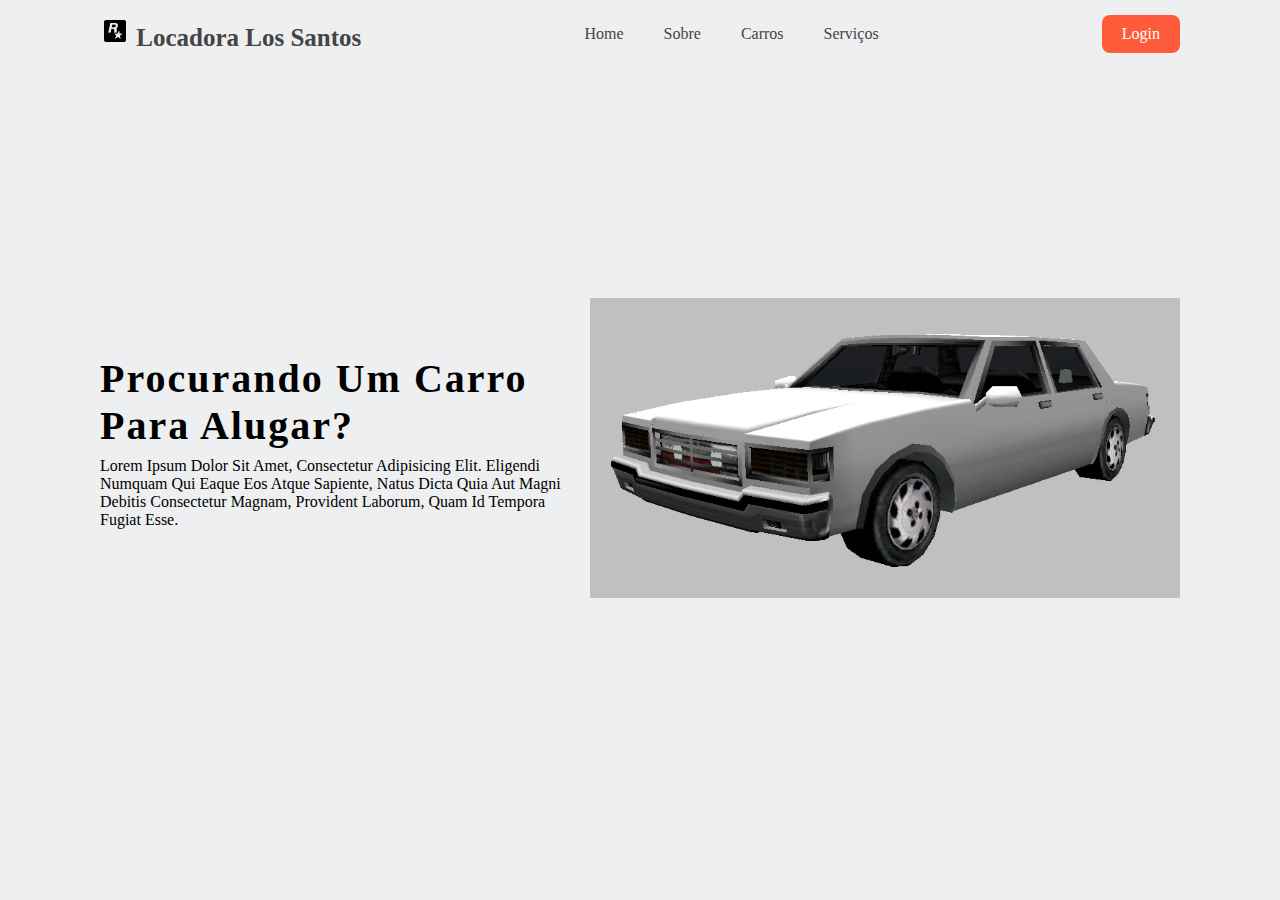
<file: Victor_Emcomp/CRUD/index.html>
<!DOCTYPE html>
<html lang="en">
<head>
    <meta charset="UTF-8">
    <meta http-equiv="X-UA-Compatible" content="IE=edge">
    <meta name="viewport" content="width=device-width, initial-scale=1.0">
    <title>Locadora Los Santos</title>
    <link rel="stylesheet" href="css/style.css">
</head>
<body>
    <header>
        <a href="#" class="logo">
            <img src="img/logo.png" alt="Logo da Locadora Los Santos">
            Locadora Los Santos
        </a>
        <ul class="navbar">
            <li><a href="#">Home</a></li>
            <li><a href="sobre.html">Sobre</a></li>
            <li><a href="#">Carros</a></li>
            <li><a href="#">Serviços</a></li>
        </ul>
        <a href="Login.html" class="login">Login</a>
    </header>
    
    <section class="home">
        <div class="text">
            <h1>Procurando um carro para alugar?</h1>
            <p>Lorem ipsum dolor sit amet, consectetur adipisicing elit. Eligendi numquam qui eaque
               eos atque sapiente, natus dicta quia aut magni debitis consectetur magnam, provident
               laborum, quam id tempora fugiat esse.</p>
        </div>
        <div class="image">
            <img src="img/gtaCar.png" alt="">
        </div>
    </section>
</body>
</html>
</file>
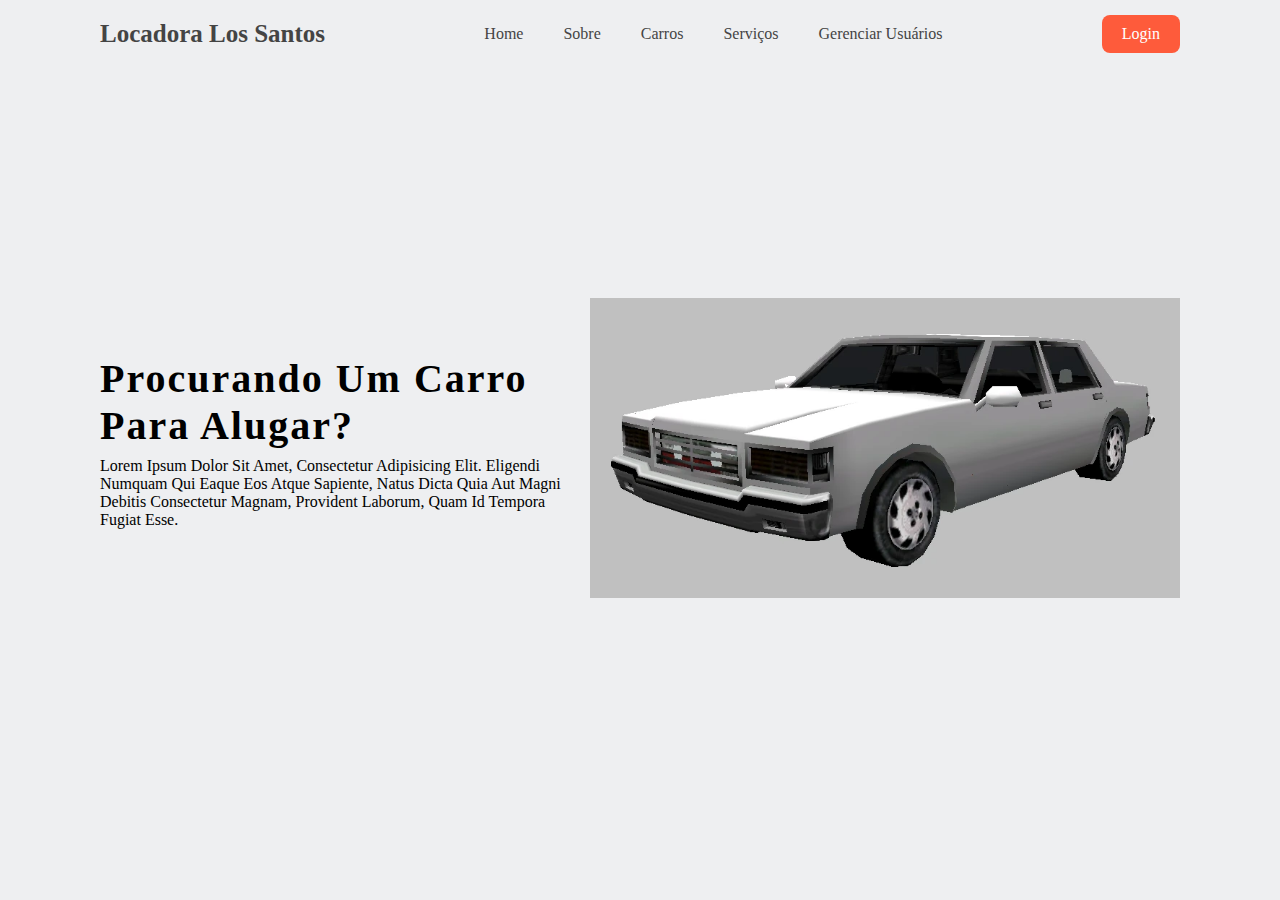
<file: Victor_Emcomp/CRUD/admin.html>
<!DOCTYPE html>
<html lang="en">
<head>
    <meta charset="UTF-8">
    <meta http-equiv="X-UA-Compatible" content="IE=edge">
    <meta name="viewport" content="width=device-width, initial-scale=1.0">
    <title>Locadora Los Santos</title>
    <link rel="stylesheet" href="css/style.css">
</head>
<body>
    <header>
        <a href="#" class="logo">Locadora Los Santos</a>
        <ul class="navbar">
            <li><a href="#">Home</a></li>
            <li><a href="sobre.html">Sobre</a></li>
            <li><a href="#">Carros</a></li>
            <li><a href="#">Serviços</a></li>
            <li><a href="CRUD.html">Gerenciar Usuários</a></li>
        </ul>
        <a href="Login.html" class="login">Login</a>
    </header>
    
    <section class="home">
        <div class="text">
            <h1>Procurando um carro para alugar?</h1>
            <p>Lorem ipsum dolor sit amet, consectetur adipisicing elit. Eligendi numquam qui eaque
               eos atque sapiente, natus dicta quia aut magni debitis consectetur magnam, provident
               laborum, quam id tempora fugiat esse.</p>
        </div>
        <div class="image">
            <img src="img/gtaCar.png" alt="">
        </div>
    </section>
</body>
</html>
</file>
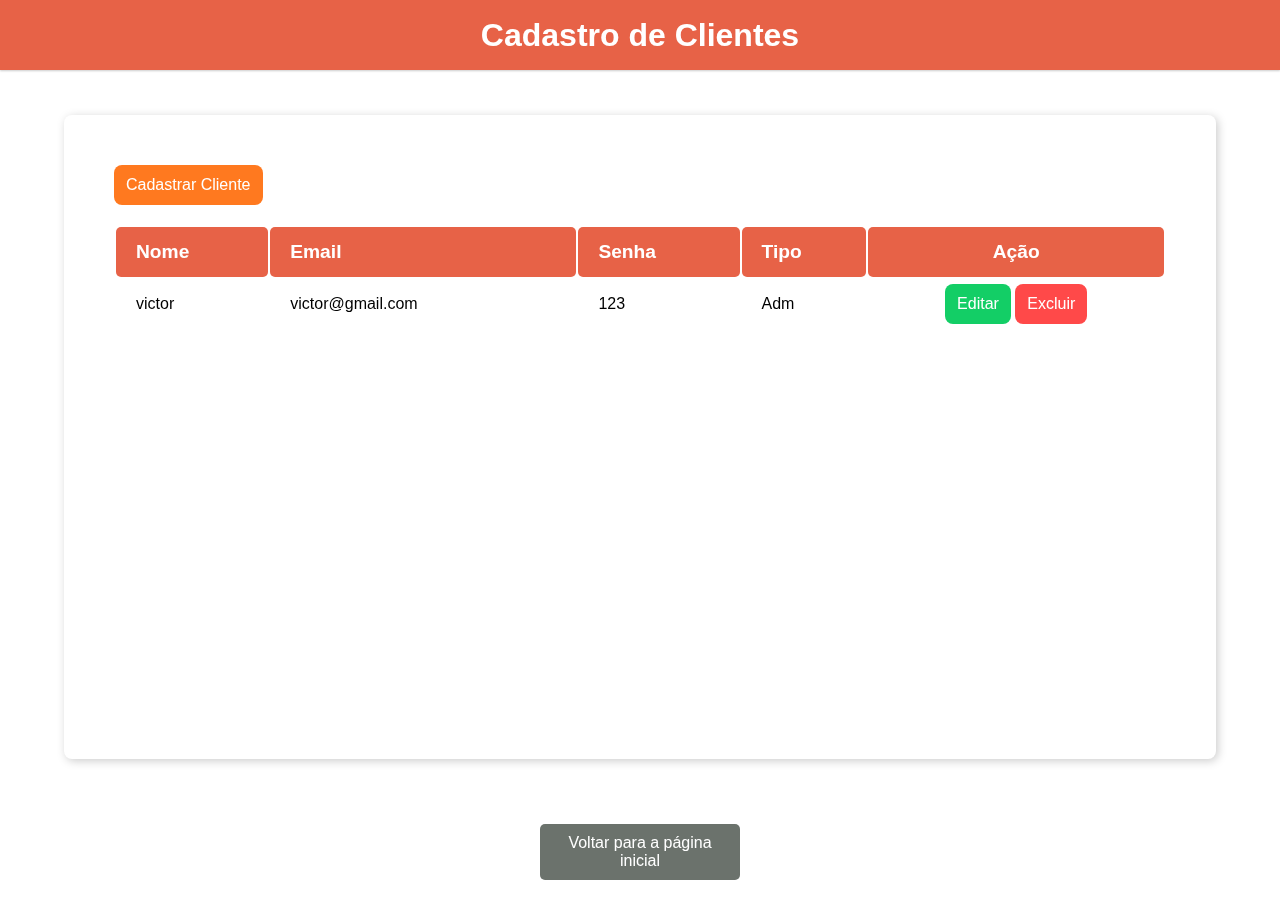
<file: Victor_Emcomp/CRUD/CRUD.html>
<!DOCTYPE html>
<html lang="pt-BR">

<head>
    <meta charset="UTF-8">
    <meta http-equiv="X-UA-Compatible" content="IE=edge">
    <meta name="viewport" content="width=device-width, initial-scale=1.0">
    <link rel="stylesheet" href="css/crud.css">
    <link rel="stylesheet" href="css/button.css">
    <link rel="stylesheet" href="css/records.css">
    <link rel="stylesheet" href="css/modal.css">
    <script src="js/CRUD.js" defer></script>
    <title>CRUD</title>
</head>

<body>
    <header>
        <h1 class="header-title">Cadastro de Clientes</h1>
    </header>
    <main>
        <button type="button" class="button blue mobile" id="cadastrarCliente">Cadastrar Cliente</button>
        <table id="tableClient" class="records">
            <thead>
                <tr>
                    <th>Nome</th>
                    <th>Email</th>
                    <th>Senha</th>
                    <th>Tipo</th>
                    <th>Ação</th>
                </tr>
            </thead>
            <tbody>

            </tbody>
        </table>
        <!-- MODAL APAGAR -->
        <div class="modal" id="modal2">
            <div class="modal-content">
                <header class="modal-header">
                    <h2>Excluir Cliente</h2>
                    <span class="modal-close" id="modalClose2">&#10006;</span>
                </header>
                <div id='avisoDelete'>
                    <!-- aviso de delete -->
                </div>
                <footer class="modal-footer">
                    <button id="apagar" class="button red">Apagar</button>
                    <button id="cancelar2" class="button blue">Cancelar</button>
                </footer>
            </div>
        </div>

        <!-- MODAL CRIAR E EDITAR -->
        <div class="modal" id="modal">
            <div class="modal-content">
                <header class="modal-header">
                    <h2>Novo Cliente</h2>
                    <span class="modal-close" id="modalClose">&#10006;</span>
                </header>
                <form id="form" class="modal-form">
                    <input type="text" id="nome" data-index="new" class="modal-field" placeholder="Nome do Cliente"
                        required>
                    <input type="email" id="email" class="modal-field" placeholder="Email do Cliente" required>
                    <input type="text" id="senha" class="modal-field" placeholder="Senha do Cliente" required>
                    <input type="text" id="tipo" class="modal-field" placeholder="Adm ou Cliente" required>
                </form>
                <footer class="modal-footer">
                    <button id="salvar" class="button green">Salvar</button>
                    <button id="cancelar" class="button blue">Cancelar</button>
                </footer>
            </div>
        </div>
    </main>
    <a href="index.html" class="custom-button">Voltar para a página inicial</a>
</body>
</html>
</file>
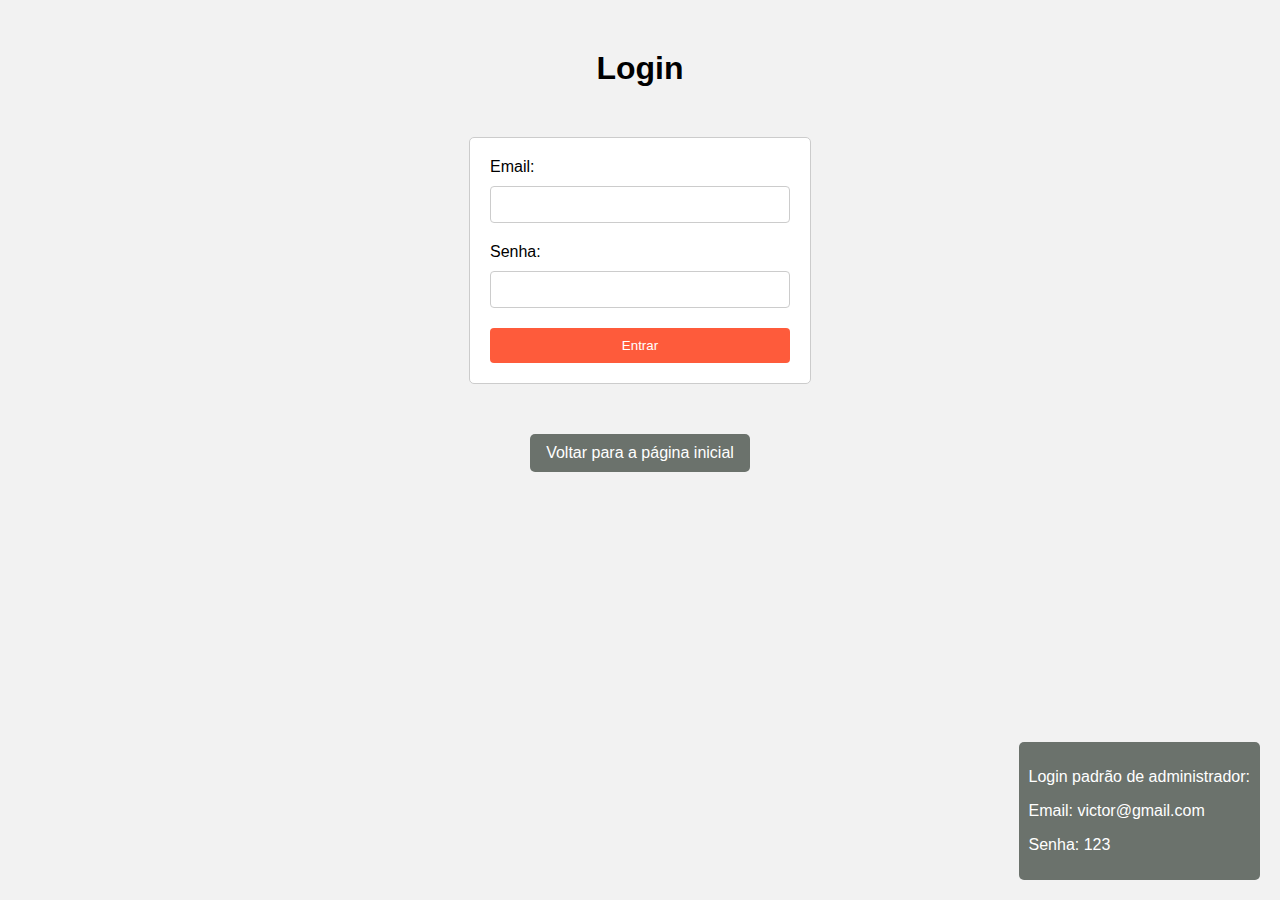
<file: Victor_Emcomp/CRUD/login.html>
<!DOCTYPE html>
<html>
<head>
    <title>Login</title>
    <link rel="stylesheet" href="css/login.css">
</head>
<body>
    <h1>Login</h1>
    <form id="loginForm">
        <label for="email">Email:</label>
        <input type="email" id="email" required>
        <br>
        <label for="senha">Senha:</label>
        <input type="password" id="senha" required>
        <br>
        <button type="submit">Entrar</button>
    </form>
    <a href="index.html" class="custom-button">Voltar para a página inicial</a>
    <div class="login-info">
        <p>Login padrão de administrador:</p>
        <p>Email: victor@gmail.com</p>
        <p>Senha: 123</p>
    </div>
    <script src="js/login.js" defer></script>
</body>
</html>
</file>
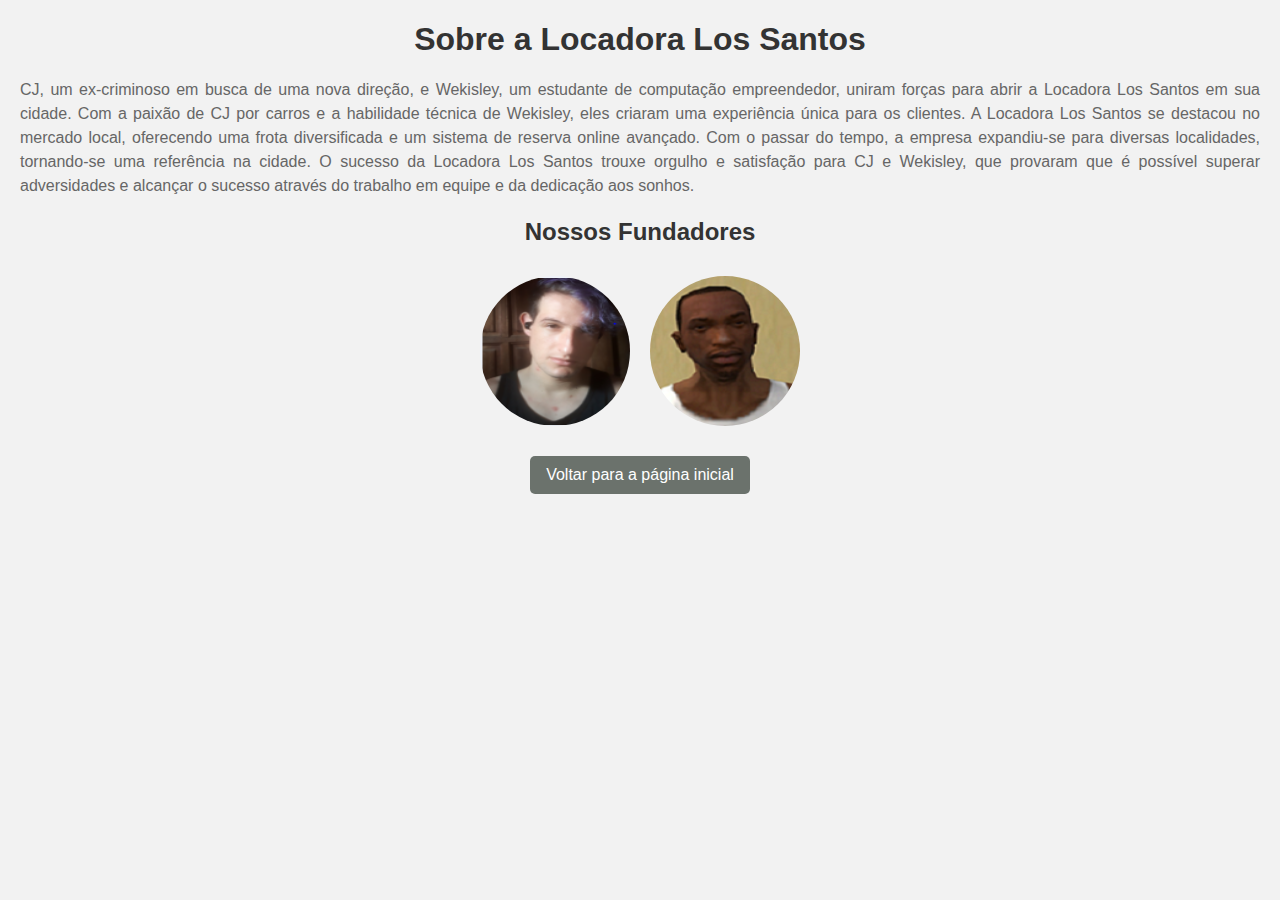
<file: Victor_Emcomp/CRUD/sobre.html>
<!DOCTYPE html>
<html>
<head>
    <title>Sobre</title>
    <link rel="stylesheet" href="css/sobre.css">
</head>
<body>
    <h1>Sobre a Locadora Los Santos</h1>
    <p>
        CJ, um ex-criminoso em busca de uma nova direção, e Wekisley, um estudante de computação empreendedor,
        uniram forças para abrir a Locadora Los Santos em sua cidade. Com a paixão de CJ por carros e a
        habilidade técnica de Wekisley, eles criaram uma experiência única para os clientes. A Locadora Los Santos
        se destacou no mercado local, oferecendo uma frota diversificada e um sistema de reserva online avançado.
        Com o passar do tempo, a empresa expandiu-se para diversas localidades, tornando-se uma referência na cidade.
        O sucesso da Locadora Los Santos trouxe orgulho e satisfação para CJ e Wekisley, que provaram que é possível
        superar adversidades e alcançar o sucesso através do trabalho em equipe e da dedicação aos sonhos.
    </p>

    <h2>Nossos Fundadores</h2>
    <div class="fundadores">
        <img src="img/Wekisley.PNG" alt="Foto de CJ">
        <img src="img/CJ.png" alt="Foto de Wekisley">
    </div>
    <a href="index.html" class="custom-button">Voltar para a página inicial</a>
</body>
</html>
</file>
<file: Victor_Emcomp/CRUD/css/style.css>
*{
 margin: 0;
 padding: 0;
 box-sizing: border-box;
 font-family: 'Libre Baskerville', serif;
 text-decoration: none;
 list-style: none;
 text-transform: capitalize;
}

body{
    scroll-padding-top: 2rem;
    scroll-behavior: smooth;
}

section {
    padding: 50px 100px;
}

header {
    position: fixed;
    width: 100%;
    top: 0;
    right: 0;
    z-index: 1000;
    display: flex;
    align-items: center;
    justify-content: space-between;
    background: #eeeff1;
    padding: 15px 100px;
}

.logo {
    color: #444;
    font-size: 25px;
    font-weight: 600;
}

.navbar{
    display: flex;
}

.navbar li{
    position: relative;
}

.navbar a{
    font-size: 1rem;
    padding: 10px 20px;
    color: #444;
    font-weight: 500;
}

.login{
    padding: 10px 20px;
    background: #fe5b3b;
    font-weight: 500;
    color: #fff;
    border-radius: .5rem;
}

.book:hover{
    transform: scale(1.1);
}

.home{
    width: 100%;
    min-height: 100vh;
    position: relative;
    background: #eeeff1;
    display: grid;
    align-items: center;
    grid-template-columns: repeat(2, 1fr);
}

.text h1{
    font-size: 2.5rem;
    letter-spacing: 2px;
}

.text p{
    margin: .5rem 0 1rem;
}

.store img{
    width: 150px;
    cursor: pointer;
}

.image img{
    padding-left: 10px;
    width: 600px;
    height: 100%;
}
</file>
<file: Victor_Emcomp/CRUD/css/crud.css>
*{
    padding: 0;
    margin: 0;
    box-sizing: border-box;
    font-family: 'Montserrat', sans-serif;
}

:root{
    --primary-color: #e76247;
    --secundary-color: #c5cae9;
    --shadow-color: #CCC;
    --text-color: #FFF;
}

body{
    min-height: 100vh;
    display: flex;
    flex-direction: column;
    position:relative;
}

header{
    background-color: var(--primary-color);
    color: var(--text-color);
    height: 70px;
    text-align: center;
    line-height: 70px;
    box-shadow: 0 1px 2px var(--shadow-color);
}

.header-title{
    color: var(--text-color);
    font-size: 2rem;
}

main{
    flex-grow: 1;
    display: flex;
    flex-direction: column;
    align-items: flex-start;
    width: 90%;
    margin: 5vh auto;
    padding: 50px;
    box-shadow: 2px 2px 10px var(--shadow-color);
    gap: 20px;
    border-radius: 8px;
}

.custom-button {
    display: block;
    width: 200px;
    margin: 20px auto;
    padding: 10px;
    text-align: center;
    background-color: #6b726c;
    color: #fff;
    text-decoration: none;
    border-radius: 5px;
  }
    
  .custom-button:hover {
    background-color: #8d918d;
  }

th {
    color: var(--text-color);
}

@media (max-width:480px){
    header{
        position:fixed;
        width:100%;
    }
    .header-title{
        font-size: 1.5rem;
    }

    main{
        padding: 0;
        margin: 20px 0 0 0;
        width:100%;
        box-shadow: none;
    }
}
</file>
<file: Victor_Emcomp/CRUD/css/button.css>
.button{
    border-style: none;
    border-radius: 8px;
    height: 40px;
    padding: 6px 12px;
    background-color: black;
    color: white;
    font-size: 1rem;
    cursor: pointer;
    transition: box-shadow .6s ease;
}

.button.blue{
    background-color: #ff791f;
}

button.green{
    background-color: #13CE66;
}

button.red{
    background-color: #FF4949;
}

.button:hover{
    box-shadow: inset 200px 0 0 #00000055;
}

@media(max-width:480px){
    .button.mobile{
        color:transparent;
        font-size:0;
        width:50px;
        height:50px;
        border-radius: 50%;
        position:fixed;
        top: 90vh;
        left: 80vw;
    }
    .button.mobile::before{
        content: "+";
        color:black;
        font-size:2rem;
        width:100%;
        height:100%;
    }
}
</file>
<file: Victor_Emcomp/CRUD/css/records.css>
.records{
    width: 100%;
    user-select: none;
    text-align: left;
}

.records th{
    height: 50px;
    background-color: var(--primary-color);
    padding-left: 20px;
    font-size: 1.2rem;
    border-radius: 5px;
}
.records td{
    height: 50px;
    padding-left: 20px;
    border-radius: 5px;
}

.records th:last-child,
.records td:last-child{
    padding: 0;
    min-width: 140px;
    text-align: center;
}

.records tr:hover{
    background-color: var(--secundary-color);
}

@media(max-width:480px){
    .records{
        border-spacing: 5px;
    }
    .records thead{
        display:none;
    }
    .records tr{
        box-shadow: 0 1px 3px var(--shadow-color);
    }
    .records td:not(:first-child){
        display:flex;
        justify-content: space-between;
        padding: 0 20px;
    }

    .records td{
        margin:10px 0;
    }

    .records tr:hover{
        background-color: inherit;
    }
}
</file>
<file: Victor_Emcomp/CRUD/css/modal.css>
.modal{
    position: fixed;
    top:0;
    left:0;
    width: 100%;
    height: 100%;
    background: #00000090;
    opacity: 0;
    z-index: -1;
    border-radius: 8px;
}

.modal.active{
    opacity: 1;
    z-index: 1;
}

.modal-content{
    display: flex;
    flex-direction: column;
    gap:20px;
    width: 50vw;
    margin: 15vh auto;
    padding-bottom: 20px;
    background-color: white;
    box-shadow: 1px 1px 10px black;
    border-radius: 5px;
    position: fixed;
    top: 10%;
    left: 25%;
}

.modal-header{
    display: flex;
    position: relative;
    justify-content: center;
    height: 40px;
    line-height: 40px;
    font-size: 1rem;
    border-radius: 5px;
}

.modal-close{
    position: absolute;
    right: 0;
    display: block;
    width: 40px;
    height: 40px;
    text-align: center;
    user-select: none;
    cursor: pointer;
    border-radius: 5px;
}

.modal-close:hover{
    background-color: #FF4949;
    color: white;
}

.modal-form{
    display: flex;
    justify-content: space-between;
    flex-wrap: wrap;
    gap: 20px;
    padding: 0 20px;
}

.modal-field{
    width: calc(50% - 10px);
    height: 40px;
    outline-style: none;
    border-style: none;
    box-shadow: 0 0 2px black;
    padding: 0 10px;
    font-size:1rem;
}

.modal-field:focus{
    border: 2px solid var(--primary-color);
    box-shadow: 0 0 3px var(--primary-color);
}

.modal-footer{
    background-color: inherit;
    text-align: right;
    padding: 0 20px;
}

@media (max-width:480px){
    .modal{
        top:100%;
        transition: all 1s ease;
    }
    .modal.active{
        top:0;
    }
    .modal-content{
        margin:0;
        width:100%;
        position:fixed;
    }
    .modal-field{
        width:100%;
    }
}
/* div com o textod e aviso do delete */
.modal div {
    margin-left: 1rem;
}
</file>
<file: Victor_Emcomp/CRUD/css/login.css>
body {
  font-family: Arial, sans-serif;
  background-color: #f2f2f2;
  margin: 0;
  padding: 0;
}
  
h1 {
  text-align: center;
  margin-top: 50px;
}
  
#loginForm {
  max-width: 300px;
  margin: 50px auto;
  padding: 20px;
  background-color: #ffffff;
  border: 1px solid #ccc;
  border-radius: 5px;
}
  
label {
  display: block;
  margin-bottom: 10px;
}
  
input[type="email"],
input[type="password"] {
  width: 100%;
  padding: 10px;
  border: 1px solid #ccc;
  border-radius: 4px;
  box-sizing: border-box;
  margin-bottom: 20px;
}
  
button[type="submit"] {
  width: 100%;
  padding: 10px;
  background-color: #fe5b3b;
  color: #ffffff;
  border: none;
  border-radius: 4px;
  cursor: pointer;
}
  
button[type="submit"]:hover {
  background-color: #f17359f5;
}

.custom-button {
  display: block;
  width: 200px;
  margin: 20px auto;
  padding: 10px;
  text-align: center;
  background-color: #6b726c;
  color: #fff;
  text-decoration: none;
  border-radius: 5px;
}
  
.custom-button:hover {
  background-color: #8d918d;
}

.login-info {
  position: fixed;
  bottom: 10px;
  right: 10px;
  background-color: #6b726c;
  padding: 10px;
  border-radius: 5px;
  color: #fff;
  margin: 10px;
}
</file>
<file: Victor_Emcomp/CRUD/css/sobre.css>
body {
    font-family: Arial, sans-serif;
    margin: 20px;
    background-color: #f2f2f2;
}

h1 {
    color: #333;
    text-align: center;
    margin-bottom: 20px;
}

p {
    color: #666;
    line-height: 1.5;
    text-align: justify;
}

h2 {
    color: #333;
    text-align: center;
    margin-bottom: 10px;
}

.fundadores {
    display: flex;
    justify-content: center;
    margin-top: 20px;
    margin-bottom: 20px;
}

.fundadores img {
    width: 150px;
    height: 150px;
    border-radius: 50%;
    margin: 10px;
}

.custom-button {
    display: block;
    width: 200px;
    margin: 20px auto;
    padding: 10px;
    text-align: center;
    background-color: #6b726c;
    color: #fff;
    text-decoration: none;
    border-radius: 5px;
  }
    
  .custom-button:hover {
    background-color: #8d918d;
  }
</file>
